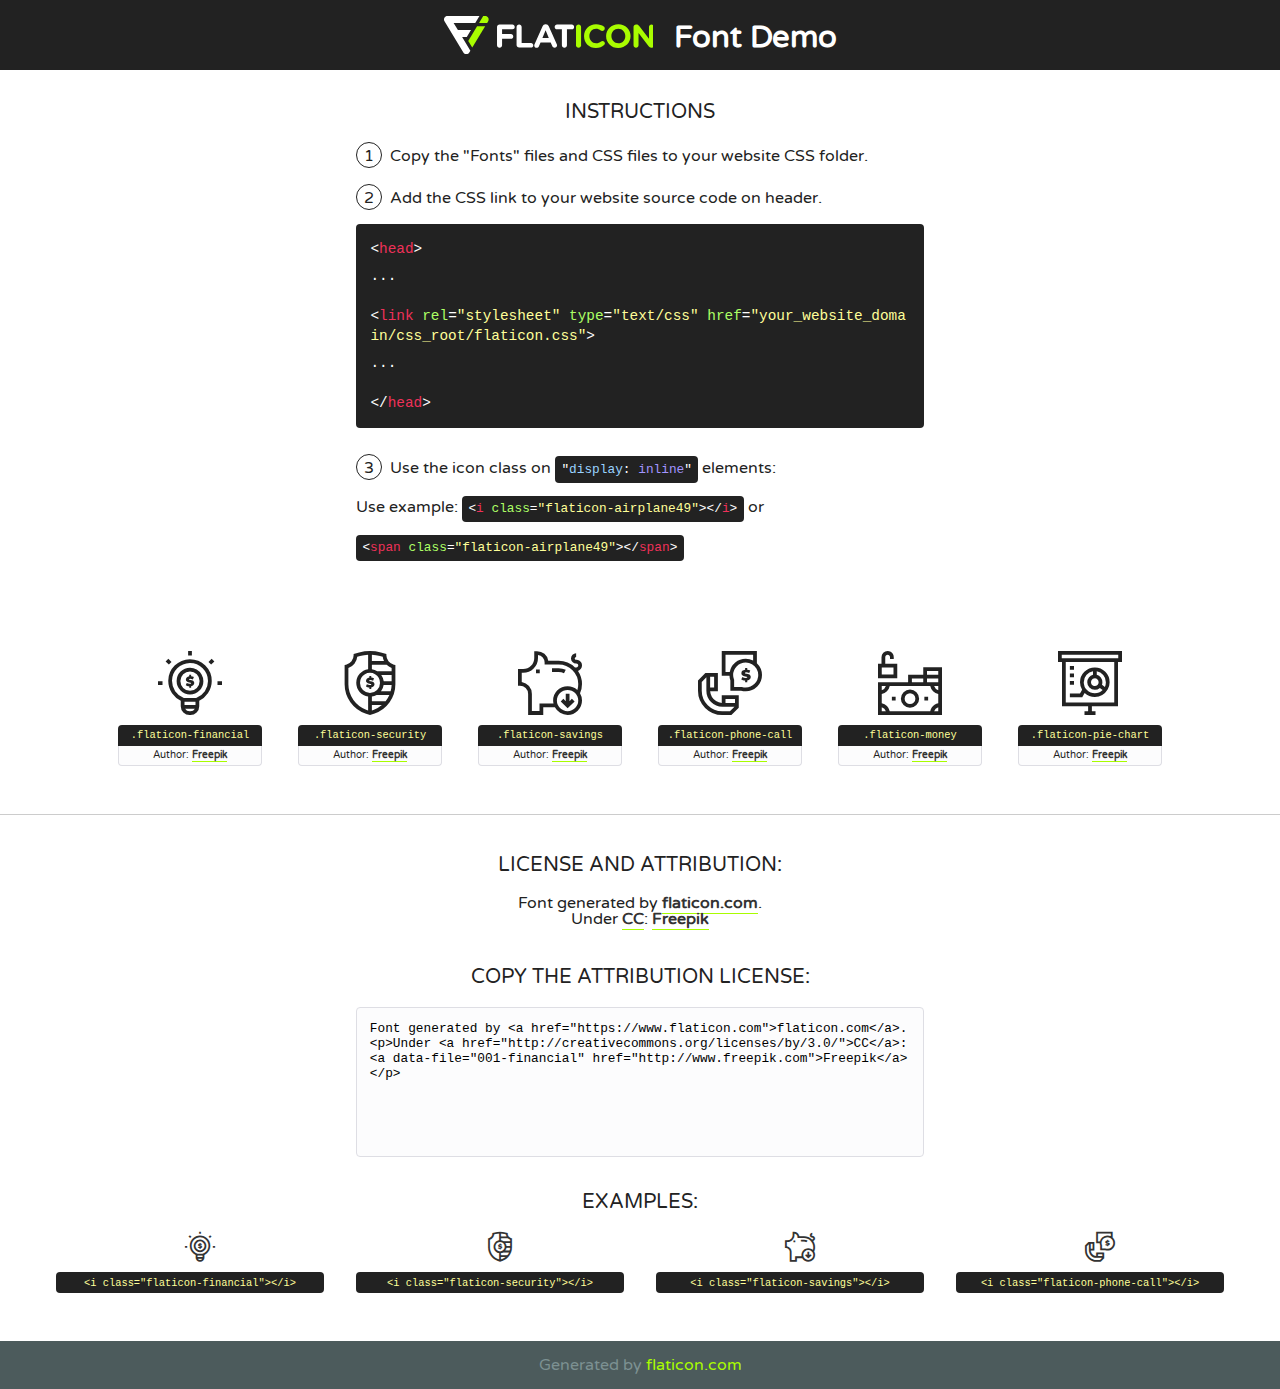
<file: fonts/flaticon.html>
<!DOCTYPE html>
<!--
  Flaticon icon font: Flaticon
  Creation date: 27/12/2020 05:48
-->
<html>
<!DOCTYPE html>
<html>

<head>
    <title>Flaticon WebFont</title>
    <link href="http://fonts.googleapis.com/css?family=Varela+Round" rel="stylesheet" type="text/css" />
    <link rel="stylesheet" type="text/css" href="flaticon.css">
    <meta charset="UTF-8">
    <style>
    html, body, div, span, applet, object, iframe,
    h1, h2, h3, h4, h5, h6, p, blockquote, pre,
    a, abbr, acronym, address, big, cite, code,
    del, dfn, em, img, ins, kbd, q, s, samp,
    small, strike, strong, sub, sup, tt, var,
    b, u, i, center,
    dl, dt, dd, ol, ul, li,
    fieldset, form, label, legend,
    table, caption, tbody, tfoot, thead, tr, th, td,
    article, aside, canvas, details, embed, 
    figure, figcaption, footer, header, hgroup, 
    menu, nav, output, ruby, section, summary,
    time, mark, audio, video {
        margin: 0;
        padding: 0;
        border: 0;
        font-size: 100%;
        font: inherit;
        vertical-align: baseline;
    }
    /* HTML5 display-role reset for older browsers */
    article, aside, details, figcaption, figure, 
    footer, header, hgroup, menu, nav, section {
        display: block;
    }
    body {
        line-height: 1;
    }
    ol, ul {
        list-style: none;
    }
    blockquote, q {
        quotes: none;
    }
    blockquote:before, blockquote:after,
    q:before, q:after {
        content: '';
        content: none;
    }
    table {
        border-collapse: collapse;
        border-spacing: 0;
    }
    body {
        font-family: 'Varela Round', Helvetica, Arial, sans-serif;
        font-size: 16px;
        color: #222;
    }
    a {
        color: #333;
        border-bottom: 1px solid #a9fd00;
        font-weight: bold;
        text-decoration: none;
    }
    * {
        -moz-box-sizing: border-box;
        -webkit-box-sizing: border-box;
        box-sizing: border-box;
        margin: 0;
        padding: 0;
    }
    [class^="flaticon-"]:before, [class*=" flaticon-"]:before, [class^="flaticon-"]:after, [class*=" flaticon-"]:after {
        font-family: Flaticon;
        font-size: 30px;
        font-style: normal;
        margin-left: 20px;
        color: #333;
    }
    .wrapper {
        max-width: 600px;
        margin: auto;
        padding: 0 1em;
    }
    .title {
        font-size: 1.25em;
        text-align: center;
        margin-bottom: 1em;
        text-transform: uppercase;
    }
    header {
        text-align: center;
        background-color: #222;
        color: #fff;
        padding: 1em;
    }
    header .logo {
        width: 210px;
        height: 38px;
        display: inline-block;
        vertical-align: middle;
        margin-right: 1em;
        border: none;
    }
    header strong {
        font-size: 1.95em;
        font-weight: bold;
        vertical-align: middle;
        margin-top: 5px;
        display: inline-block;
    }
    .demo {
        margin: 2em auto;
        line-height: 1.25em;
    }
    .demo ul li {
        margin-bottom: 1em;
    }
    .demo ul li .num {
        color: #222;
        border-radius: 20px;
        display: inline-block;
        width: 26px;
        padding: 3px;
        height: 26px;
        text-align: center;
        margin-right: 0.5em;
        border: 1px solid #222;
    }
    .demo ul li code {
        background-color: #222;
        border-radius: 4px;
        padding: 0.25em 0.5em;
        display: inline-block;
        color: #fff;
        font-family: Consolas,Monaco,Lucida Console,Liberation Mono,DejaVu Sans Mono,Bitstream Vera Sans Mono,Courier New, monospace;
        font-weight: lighter;
        margin-top: 1em;
        font-size: 0.8em;
        word-break: break-all;
    }
    .demo ul li code.big {
        padding: 1em;
        font-size: 0.9em;
    }
    .demo ul li code .red {
        color: #EF3159;
    }
    .demo ul li code .green {
        color: #ACFF65;
    }
    .demo ul li code .yellow {
        color: #FFFF99;
    }
    .demo ul li code .blue {
        color: #99D3FF;
    }
    .demo ul li code .purple {
        color: #A295FF;
    }
    .demo ul li code .dots {
        margin-top: 0.5em;
        display: block;
    }
    #glyphs {
        border-bottom: 1px solid #ccc;
        padding: 2em 0;
        text-align: center;
    }
    .glyph {
        display: inline-block;
        width: 9em;
        margin: 1em;
        text-align: center;
        vertical-align: top;
        background: #FFF;
    }
    .glyph .glyph-icon {
        padding: 10px;
        display: block;
        font-family:"Flaticon";
        font-size: 64px;
        line-height: 1;
    }
    .glyph .glyph-icon:before {
        font-size: 64px;
        color: #222;
        margin-left: 0;
    }
    .class-name {
        font-size: 0.65em;
        background-color: #222;
        color: #fff;
        border-radius: 4px 4px 0 0;
        padding: 0.5em;
        color: #FFFF99;
        font-family: Consolas,Monaco,Lucida Console,Liberation Mono,DejaVu Sans Mono,Bitstream Vera Sans Mono,Courier New, monospace;
    }
    .author-name {
        font-size: 0.6em;
        background-color: #fcfcfd;
        border: 1px solid #DEDEE4;
        border-top: 0;
        border-radius: 0 0 4px 4px;
        padding: 0.5em;
    }
    .class-name:last-child {
        font-size: 10px;
        color:#888;
    }
    .class-name:last-child a {
        font-size: 10px;
        color:#555;
    }
    .class-name:last-child a:hover {
        color:#a9fd00;
    }
    .glyph > input {
        display: block;
        width: 100px;
        margin: 5px auto;
        text-align: center;
        font-size: 12px;
        cursor: text;
    }
    .glyph > input.icon-input {
        font-family:"Flaticon";
        font-size: 16px;
        margin-bottom: 10px;
    }
    .attribution .title {
        margin-top: 2em;
    }
    .attribution textarea {
        background-color: #fcfcfd;
        padding: 1em;
        border: none;
        box-shadow: none;
        border: 1px solid #DEDEE4;
        border-radius: 4px;
        resize: none;
        width: 100%;
        height: 150px;
        font-size: 0.8em;
        font-family: Consolas,Monaco,Lucida Console,Liberation Mono,DejaVu Sans Mono,Bitstream Vera Sans Mono,Courier New, monospace;
        -webkit-appearance: none;
    }
    .iconsuse {
        margin: 2em auto;
        text-align: center;
        max-width: 1200px;
    }
    .iconsuse:after {
        content: '';
        display: table;
        clear: both;
    }
    .iconsuse .image {
        float: left;
        width: 25%;
        padding: 0 1em;
    }
    .iconsuse .image p {
        margin-bottom: 1em;
    }
    .iconsuse .image span {
        display: block;
        font-size: 0.65em;
        background-color: #222;
        color: #fff;
        border-radius: 4px;
        padding: 0.5em;
        color: #FFFF99;
        margin-top: 1em;
        font-family: Consolas,Monaco,Lucida Console,Liberation Mono,DejaVu Sans Mono,Bitstream Vera Sans Mono,Courier New, monospace;
    }
    #footer {
        text-align: center;
        background-color: #4C5B5C;
        color: #7c9192;
        padding: 1em;
    }
    #footer a {
        border: none;
        color: #a9fd00;
        font-weight: normal;
    }
    @media (max-width: 960px) {
        .iconsuse .image {
            width: 50%;
        }
    }
    @media (max-width: 560px) {
        .iconsuse .image {
            width: 100%;
        }
    }
    </style>
</head>

<body class="characters-off">

    <header>
        <a href="https://www.flaticon.com" target="_blank" class="logo">
            <svg version="1.1" xmlns="http://www.w3.org/2000/svg" xmlns:xlink="http://www.w3.org/1999/xlink" xmlns:a="http://ns.adobe.com/AdobeSVGViewerExtensions/3.0/" viewBox="0 0 560.875 102.036" enable-background="new 0 0 560.875 102.036" xml:space="preserve">
                <defs>
                </defs>
                <g>
                    <g class="letters">
                        <path fill="#ffffff" d="M141.596,29.675c0-3.777,2.985-6.767,6.764-6.767h34.438c3.426,0,6.15,2.728,6.15,6.15
                        c0,3.43-2.724,6.149-6.15,6.149h-27.674v13.091h23.719c3.429,0,6.151,2.724,6.151,6.15c0,3.43-2.723,6.149-6.151,6.149h-23.719
                        v17.574c0,3.773-2.986,6.761-6.764,6.761c-3.779,0-6.764-2.989-6.764-6.761V29.675z"></path>
                        <path fill="#ffffff" d="M193.844,29.149c0-3.781,2.985-6.767,6.764-6.767c3.776,0,6.763,2.985,6.763,6.767v42.957h25.039
                        c3.426,0,6.149,2.726,6.149,6.153c0,3.425-2.723,6.15-6.149,6.15h-31.802c-3.779,0-6.764-2.986-6.764-6.768V29.149z"></path>
                        <path fill="#ffffff" d="M241.891,75.71l21.438-48.407c1.492-3.341,4.215-5.357,7.906-5.357h0.792
                        c3.686,0,6.323,2.017,7.815,5.357l21.439,48.407c0.436,0.967,0.701,1.845,0.701,2.723c0,3.602-2.809,6.501-6.414,6.501
                        c-3.161,0-5.269-1.845-6.499-4.655l-4.132-9.661h-27.059l-4.301,10.102c-1.144,2.631-3.426,4.214-6.237,4.214
                        c-3.517,0-6.24-2.81-6.24-6.325C241.1,77.64,241.451,76.677,241.891,75.71z M279.932,58.666l-8.521-20.297l-8.526,20.297H279.932
                        z"></path>
                        <path fill="#ffffff" d="M314.864,35.387H301.86c-3.429,0-6.239-2.813-6.239-6.238c0-3.429,2.811-6.24,6.239-6.24h39.533
                        c3.426,0,6.237,2.811,6.237,6.24c0,3.425-2.811,6.238-6.237,6.238h-13.001v42.785c0,3.773-2.99,6.761-6.764,6.761
                        c-3.779,0-6.764-2.989-6.764-6.761V35.387z"></path>
                        <path fill="#A9FD00" d="M352.615,29.149c0-3.781,2.985-6.767,6.767-6.767c3.774,0,6.761,2.985,6.761,6.767v49.024
                        c0,3.773-2.987,6.761-6.761,6.761c-3.781,0-6.767-2.989-6.767-6.761V29.149z"></path>
                        <path fill="#A9FD00" d="M374.132,53.836v-0.179c0-17.481,13.178-31.801,32.065-31.801c9.22,0,15.459,2.458,20.557,6.238
                        c1.402,1.054,2.637,2.985,2.637,5.357c0,3.692-2.985,6.59-6.681,6.59c-1.845,0-3.071-0.702-4.044-1.319
                        c-3.776-2.813-7.729-4.393-12.562-4.393c-10.364,0-17.831,8.611-17.831,19.154v0.173c0,10.542,7.291,19.329,17.831,19.329
                        c5.715,0,9.492-1.756,13.359-4.834c1.049-0.874,2.458-1.491,4.039-1.491c3.429,0,6.325,2.813,6.325,6.236
                        c0,2.106-1.056,3.78-2.282,4.834c-5.539,4.834-12.036,7.733-21.878,7.733C387.572,85.464,374.132,71.493,374.132,53.836z"></path>
                        <path fill="#A9FD00" d="M433.009,53.836v-0.179c0-17.481,13.79-31.801,32.766-31.801c18.981,0,32.592,14.143,32.592,31.628v0.173
                        c0,17.483-13.785,31.807-32.769,31.807C446.625,85.464,433.009,71.32,433.009,53.836z M484.224,53.836v-0.179
                        c0-10.539-7.725-19.326-18.626-19.326c-10.893,0-18.449,8.611-18.449,19.154v0.173c0,10.542,7.73,19.329,18.626,19.329
                        C476.676,72.986,484.224,64.378,484.224,53.836z"></path>
                        <path fill="#A9FD00" d="M506.233,29.321c0-3.774,2.99-6.763,6.767-6.763h1.401c3.252,0,5.183,1.583,7.029,3.953l26.093,34.265
                        V29.059c0-3.692,2.99-6.677,6.681-6.677c3.683,0,6.671,2.985,6.671,6.677v48.934c0,3.78-2.987,6.765-6.764,6.765h-0.436
                        c-3.257,0-5.188-1.581-7.034-3.953l-27.056-35.492v32.944c0,3.687-2.985,6.676-6.678,6.676c-3.683,0-6.673-2.989-6.673-6.676
                        V29.321z"></path>
                    </g>
                    <g class="insignia">
                        <path fill="#ffffff" d="M48.372,56.137h12.517l11.156-18.537H37.186L25.688,18.539h57.825L94.668,0H9.271
                        C5.925,0,2.842,1.801,1.198,4.716c-1.644,2.907-1.593,6.482,0.134,9.343l50.38,83.501c1.678,2.781,4.689,4.476,7.938,4.476
                        c3.246,0,6.257-1.695,7.935-4.476l2.898-4.804L48.372,56.137z"></path>
                        <g class="i">
                            <path fill="#A9FD00" d="M93.575,18.539h0.031v0.004l21.652,0.004l2.705-4.488c1.727-2.861,1.778-6.436,0.133-9.343
                            C116.454,1.801,113.371,0,110.026,0h-5.294L93.575,18.539z"></path>
                            <polygon fill="#A9FD00" points="88.291,27.356 64.725,66.486 75.519,84.404 109.942,27.356"></polygon>
                        </g>
                    </g>
                </g>
            </svg>
        </a>
        <strong>Font Demo</strong>
    </header>


    <section class="demo wrapper">

        <p class="title">Instructions</p>

        <ul>
            <li>
                <span class="num">1</span>Copy the "Fonts" files and CSS files to your website CSS folder.
            </li>
            <li>
                <span class="num">2</span>Add the CSS link to your website source code on header.
                <code class="big">
                    &lt;<span class="red">head</span>&gt;
                    <br/><span class="dots">...</span>
                    <br/>&lt;<span class="red">link</span> <span class="green">rel</span>=<span class="yellow">"stylesheet"</span> <span class="green">type</span>=<span class="yellow">"text/css"</span> <span class="green">href</span>=<span class="yellow">"your_website_domain/css_root/flaticon.css"</span>&gt;
                    <br/><span class="dots">...</span>
                    <br/>&lt;/<span class="red">head</span>&gt;
                </code>
            </li>

            <li>
                <p>
                    <span class="num">3</span>Use the icon class on <code>"<span class="blue">display</span>:<span class="purple"> inline</span>"</code> elements:
                    <br />
                    Use example: <code>&lt;<span class="red">i</span> <span class="green">class</span>=<span class="yellow">&quot;flaticon-airplane49&quot;</span>&gt;&lt;/<span class="red">i</span>&gt;</code> or <code>&lt;<span class="red">span</span> <span class="green">class</span>=<span class="yellow">&quot;flaticon-airplane49&quot;</span>&gt;&lt;/<span class="red">span</span>&gt;</code>
            </li>
        </ul>

    </section>




   <section id="glyphs">          
    
      
        <div class="glyph"><div class="glyph-icon flaticon-financial"></div>
            <div class="class-name">.flaticon-financial</div>
            <div class="author-name">Author: <a data-file="001-financial" href="http://www.freepik.com">Freepik</a> </div> 
        </div>        
        
        <div class="glyph"><div class="glyph-icon flaticon-security"></div>
            <div class="class-name">.flaticon-security</div>
            <div class="author-name">Author: <a data-file="002-security" href="http://www.freepik.com">Freepik</a> </div> 
        </div>        
        
        <div class="glyph"><div class="glyph-icon flaticon-savings"></div>
            <div class="class-name">.flaticon-savings</div>
            <div class="author-name">Author: <a data-file="003-savings" href="http://www.freepik.com">Freepik</a> </div> 
        </div>        
        
        <div class="glyph"><div class="glyph-icon flaticon-phone-call"></div>
            <div class="class-name">.flaticon-phone-call</div>
            <div class="author-name">Author: <a data-file="004-phone-call" href="http://www.freepik.com">Freepik</a> </div> 
        </div>        
        
        <div class="glyph"><div class="glyph-icon flaticon-money"></div>
            <div class="class-name">.flaticon-money</div>
            <div class="author-name">Author: <a data-file="005-money" href="http://www.freepik.com">Freepik</a> </div> 
        </div>        
        
        <div class="glyph"><div class="glyph-icon flaticon-pie-chart"></div>
            <div class="class-name">.flaticon-pie-chart</div>
            <div class="author-name">Author: <a data-file="006-pie-chart" href="http://www.freepik.com">Freepik</a> </div> 
        </div>        
        

    </section>



    <section class="attribution wrapper"   style="text-align:center;">

      <div class="title">License and attribution:</div><div class="attrDiv">Font generated by <a href="https://www.flaticon.com">flaticon.com</a>. <div><p>Under <a href="http://creativecommons.org/licenses/by/3.0/">CC</a>: <a data-file="001-financial" href="http://www.freepik.com">Freepik</a></p>  </div>
      </div>
      <div class="title">Copy the Attribution License:</div>

    <textarea onclick="this.focus();this.select();">Font generated by &lt;a href=&quot;https://www.flaticon.com&quot;&gt;flaticon.com&lt;/a&gt;. <p>Under <a href="http://creativecommons.org/licenses/by/3.0/">CC</a>: <a data-file="001-financial" href="http://www.freepik.com">Freepik</a></p>  
     </textarea>

    </section>

    <section class="iconsuse">

          <div class="title">Examples:</div>            
             
            <div class="image">
                <p>
                    <i class="glyph-icon flaticon-financial"></i> 
                    <span>&lt;i class=&quot;flaticon-financial&quot;&gt;&lt;/i&gt;</span>
                </p>
            </div>
            
            <div class="image">
                <p>
                    <i class="glyph-icon flaticon-security"></i> 
                    <span>&lt;i class=&quot;flaticon-security&quot;&gt;&lt;/i&gt;</span>
                </p>
            </div>
            
            <div class="image">
                <p>
                    <i class="glyph-icon flaticon-savings"></i> 
                    <span>&lt;i class=&quot;flaticon-savings&quot;&gt;&lt;/i&gt;</span>
                </p>
            </div>
            
            <div class="image">
                <p>
                    <i class="glyph-icon flaticon-phone-call"></i> 
                    <span>&lt;i class=&quot;flaticon-phone-call&quot;&gt;&lt;/i&gt;</span>
                </p>
            </div>
                       
        </div>
                            
    </section>

<div id="footer">
    <div>Generated by <a href="https://www.flaticon.com">flaticon.com</a>
    </div>
</div>



</body>
</html>
</file>
<file: fonts/flaticon.css>
/*
  	Flaticon icon font: Flaticon
  	Creation date: 27/12/2020 05:48
  	*/

    @font-face {
      font-family: "Flaticon";
      src: url("./Flaticon.eot");
      src: url("./Flaticon.eot?#iefix") format("embedded-opentype"),
      url("./Flaticon.woff2") format("woff2"),
      url("./Flaticon.woff") format("woff"),
      url("./Flaticon.ttf") format("truetype"),
      url("./Flaticon.svg#Flaticon") format("svg");
      font-weight: normal;
      font-style: normal;
    }

    @media screen and (-webkit-min-device-pixel-ratio:0) {
      @font-face {
        font-family: "Flaticon";
        src: url("./Flaticon.svg#Flaticon") format("svg");
      }
    }

    [class^="flaticon-"]:before, [class*=" flaticon-"]:before,
    [class^="flaticon-"]:after, [class*=" flaticon-"]:after {   
      font-family: Flaticon;
      speak: none;
      font-style: normal;
      font-weight: normal;
      font-variant: normal;
      text-transform: none;
      line-height: 1;

      /* Better Font Rendering =========== */
      -webkit-font-smoothing: antialiased;
      -moz-osx-font-smoothing: grayscale;
    }

    .flaticon-financial:before { content: "\f100"; }
    .flaticon-security:before { content: "\f101"; }
    .flaticon-savings:before { content: "\f102"; }
    .flaticon-phone-call:before { content: "\f103"; }
    .flaticon-money:before { content: "\f104"; }
    .flaticon-pie-chart:before { content: "\f105"; }
</file>
